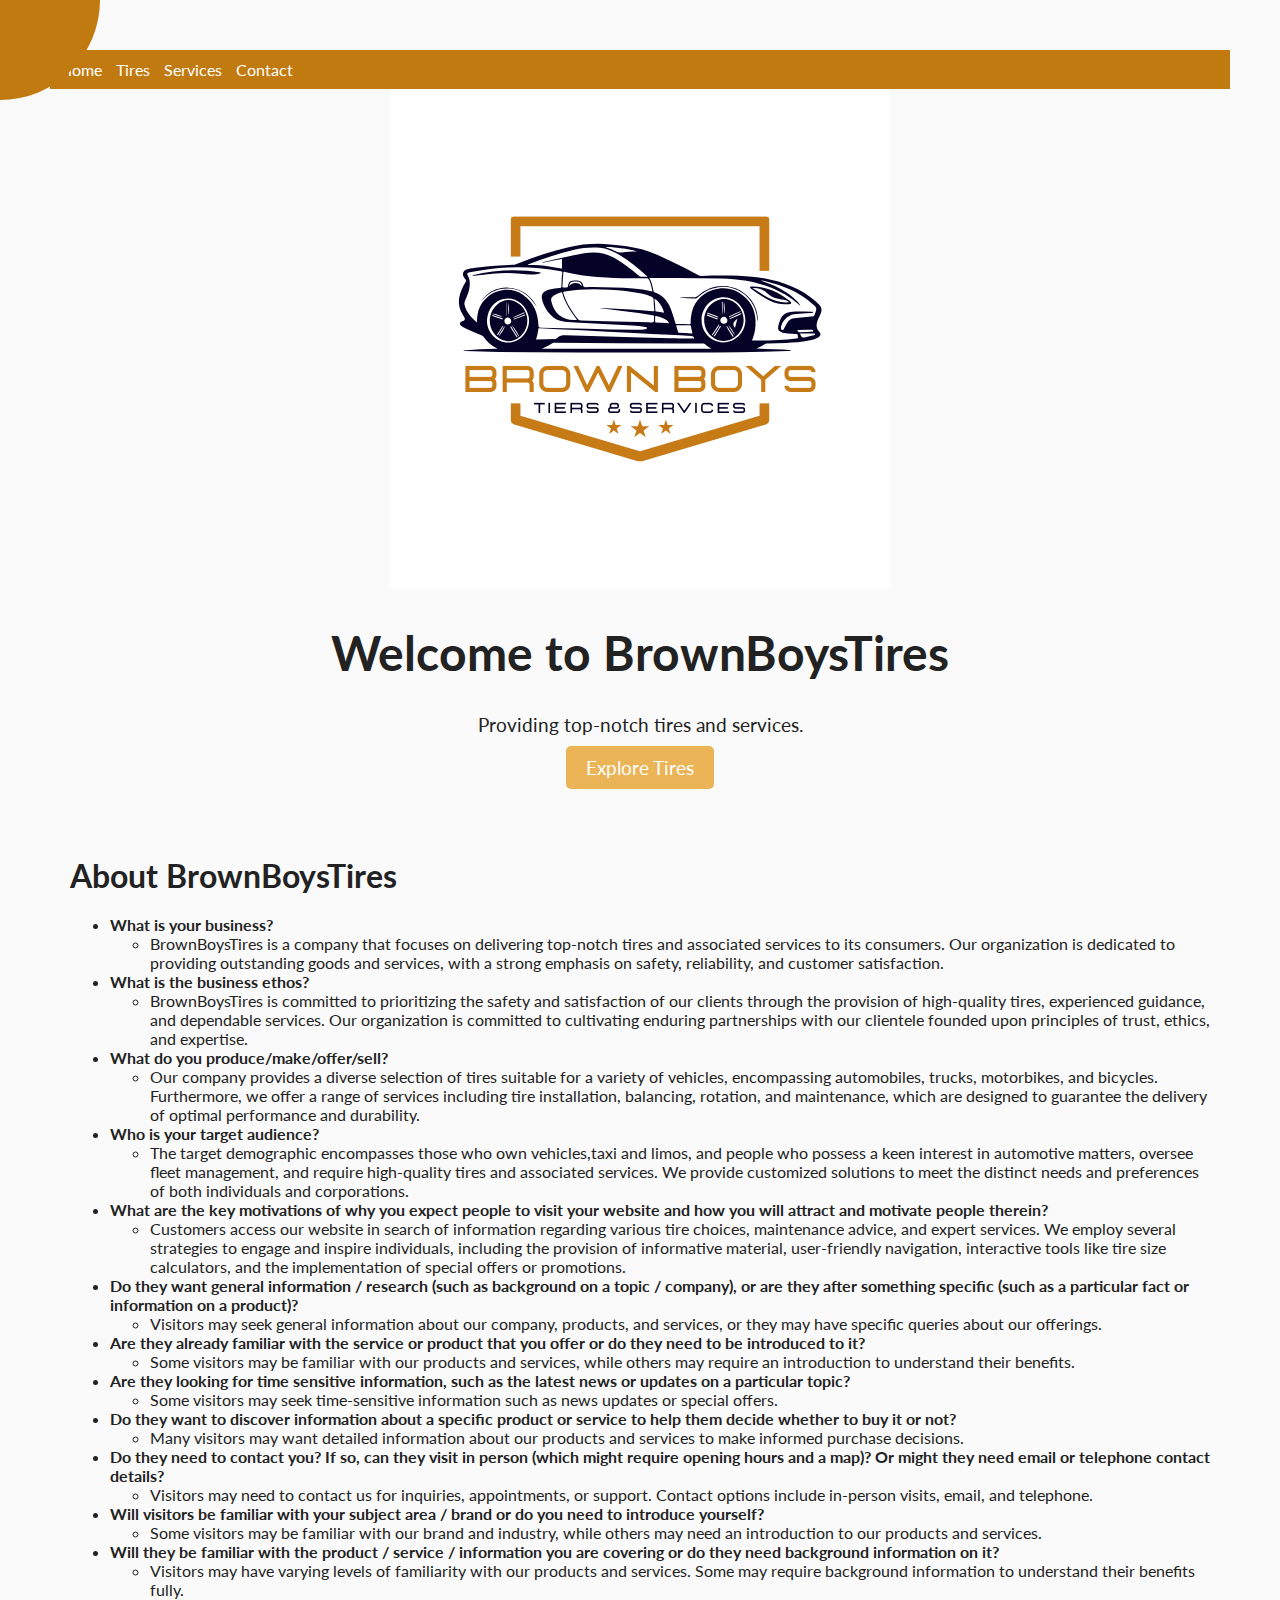
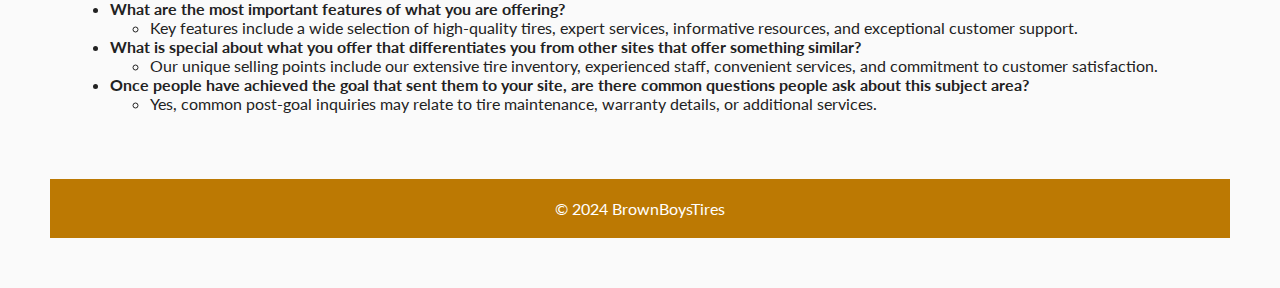
<file: index.html>
<!DOCTYPE html>

<html lang="en">

<head>
  <meta charset="UTF-8">
  <meta name="viewport" content="width=device-width, initial-scale=1.0">
  <title>BrownBoysTires - Home</title>
	 <link rel="stylesheet" href="https://cdnjs.cloudflare.com/ajax/libs/font-awesome/5.14.0/css/all.min.css" integrity="sha512-1PKOgIY59xJ8Co8+NE6FZ+LOAZKjy+KY8iq0G4B3CyeY6wYHN3yt9PW0XpSriVlkMXe40PTKnXrLnZ9+fkDaog==" crossorigin="anonymous" />
    
  <link rel="stylesheet" href="style.css">

</head>

<body>
	 <div class="container">
      <div class="circle-container">
        <div class="circle">
          <button id="close">
            <i class="fas fa-times"></i>
          </button>
          <button id="open">
            <i class="fas fa-bars"></i>
          </button>
        </div>
      </div>
		  <nav class = "nav1">
      <ul>
        <li><i class="fas fa-home"></i><a href="index.html"> Home</a></li>
        <li><i class="fas fa-user-alt"></i><a href="tires.html"> Tires</a></li>
        <li><i class="fas fa-envelope"></i><a href="services.html"> Services</a></li>
		  <li><i class="fas fa-contact"></i><a href="contact.html"> Contact</a></li>
      </ul>
    </nav>
		 
  <header>
    <nav class = "nav2">
      <ul>
        <li><a href="index.html">Home</a></li>
        <li><a href="tires.html">Tires</a></li>
        <li><a href="services.html">Services</a></li>
        <li><a href="contact.html">Contact</a></li>
      </ul>
    </nav>

  </header>
  <section class="logo">
    <img src="logo.png" alt="Logo">
  </section>
  <section class="welcome">
    <h1>Welcome to BrownBoysTires</h1>
    <p>Providing top-notch tires and services.</p>
    <a href="tires.html" class="button">Explore Tires</a>
  </section>
  <section class="about">
    <h2>About BrownBoysTires</h2>
    <ul>
      <li>
        <strong>What is your business?</strong>
        <ul>
          <li>BrownBoysTires is a company that focuses on delivering top-notch tires and associated services to its
            consumers. Our organization is dedicated to providing outstanding goods and services, with a strong emphasis
            on safety, reliability, and customer satisfaction.</li>
        </ul>
      </li>
      <li>
        <strong>What is the business ethos?</strong>
        <ul>
          <li>BrownBoysTires is committed to prioritizing the safety and satisfaction of our clients through the
            provision of high-quality tires, experienced guidance, and dependable services. Our organization is
            committed to cultivating enduring partnerships with our clientele founded upon principles of trust, ethics,
            and expertise.</li>
        </ul>
      </li>
      <li>
        <strong>What do you produce/make/offer/sell?</strong>
        <ul>
          <li>Our company provides a diverse selection of tires suitable for a variety of vehicles, encompassing
            automobiles, trucks, motorbikes, and bicycles. Furthermore, we offer a range of services including tire
            installation, balancing, rotation, and maintenance, which are designed to guarantee the delivery of optimal
            performance and durability.</li>
        </ul>
      </li>
      <li>
        <strong>Who is your target audience?</strong>
        <ul>
          <li>The target demographic encompasses those who own vehicles,taxi and limos, and people who possess a keen
            interest in automotive matters, oversee fleet management, and require high-quality tires and associated
            services. We provide customized solutions to meet the distinct needs and preferences of both individuals and
            corporations.</li>
        </ul>
      </li>
      <li>
        <strong>What are the key motivations of why you expect people to visit your website and how you will attract and
          motivate people therein?</strong>
        <ul>
          <li>Customers access our website in search of information regarding various tire choices, maintenance advice,
            and expert services. We employ several strategies to engage and inspire individuals, including the provision
            of informative material, user-friendly navigation, interactive tools like tire size calculators, and the
            implementation of special offers or promotions.</li>
        </ul>
      </li>
      <li>
        <strong>Do they want general information / research (such as background on a topic / company), or are they after
          something specific (such as a particular fact or information on a product)?</strong>
        <ul>
          <li>Visitors may seek general information about our company, products, and services, or they may have specific
            queries about our offerings.</li>
        </ul>
      </li>
      <li>
        <strong>Are they already familiar with the service or product that you offer or do they need to be introduced to
          it?</strong>
        <ul>
          <li>Some visitors may be familiar with our products and services, while others may require an introduction to
            understand their benefits.</li>
        </ul>
      </li>
      <li>
        <strong>Are they looking for time sensitive information, such as the latest news or updates on a particular
          topic?</strong>
        <ul>
          <li>Some visitors may seek time-sensitive information such as news updates or special offers.</li>
        </ul>
      </li>
      <li>
        <strong>Do they want to discover information about a specific product or service to help them decide whether to
          buy it or not?</strong>
        <ul>
          <li>Many visitors may want detailed information about our products and services to make informed purchase
            decisions.</li>
        </ul>
      </li>
      <li>
        <strong>Do they need to contact you? If so, can they visit in person (which might require opening hours and a
          map)? Or might they need email or telephone contact details?</strong>
        <ul>
          <li>Visitors may need to contact us for inquiries, appointments, or support. Contact options include in-person
            visits, email, and telephone.</li>
        </ul>
      </li>
      <li>
        <strong>Will visitors be familiar with your subject area / brand or do you need to introduce yourself?</strong>
        <ul>
          <li>Some visitors may be familiar with our brand and industry, while others may need an introduction to our
            products and services.</li>
        </ul>
      </li>
      <li>
        <strong>Will they be familiar with the product / service / information you are covering or do they need
          background information on it?</strong>
        <ul>
          <li>Visitors may have varying levels of familiarity with our products and services. Some may require
            background information to understand their benefits fully.</li>
        </ul>
      </li>
      <li>
        <strong>What are the most important features of what you are offering?</strong>
        <ul>
          <li>Key features include a wide selection of high-quality tires, expert services, informative resources, and
            exceptional customer support.</li>
        </ul>
      </li>
      <li>
        <strong>What is special about what you offer that differentiates you from other sites that offer something
          similar?</strong>
        <ul>
          <li>Our unique selling points include our extensive tire inventory, experienced staff, convenient services,
            and commitment to customer satisfaction.</li>
        </ul>
      </li>
      <li>
        <strong>Once people have achieved the goal that sent them to your site, are there common questions people ask
          about this subject area?</strong>
        <ul>
          <li>Yes, common post-goal inquiries may relate to tire maintenance, warranty details, or additional services.
          </li>
        </ul>
      </li>
    </ul>
  </section>
  <footer>
    <p>&copy; 2024 BrownBoysTires</p>
  </footer>
  <script src="script.js"></script>
</body>

</html>
</file>
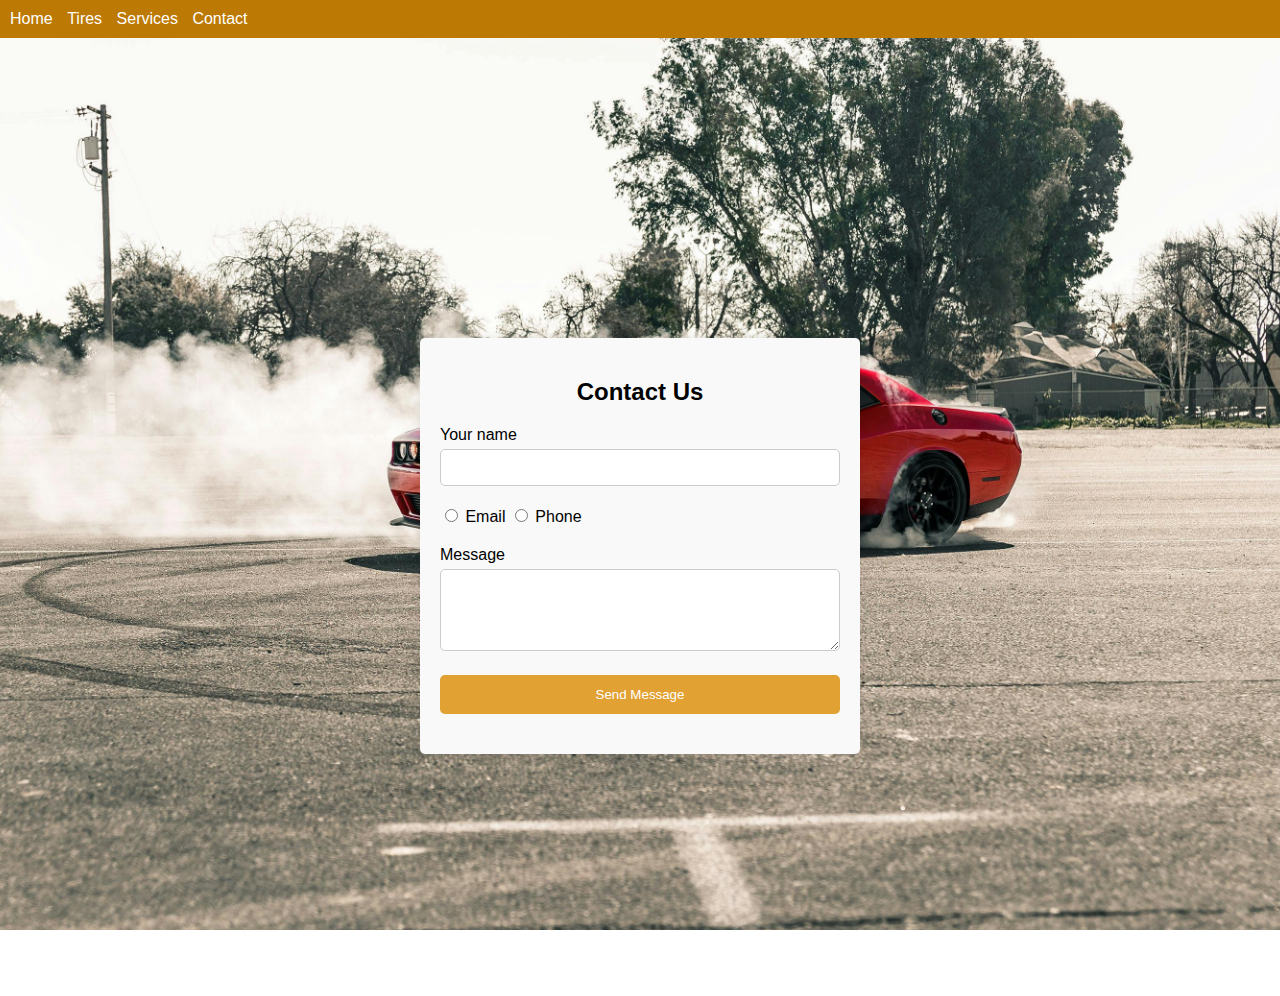
<file: contact.html>
<!DOCTYPE html>
<html lang="en">

<head>
  <meta charset="UTF-8">
  <meta name="viewport" content="width=device-width, initial-scale=1.0">
  <title>Bb-ContactForm</title>
  <link rel="stylesheet" href="cstyle.css">
</head>

<body>
  <header>
    <nav>
      <ul>
        <li><a href="index.html">Home</a></li>
        <li><a href="tires.html">Tires</a></li>
        <li><a href="services.html">Services</a></li>
        <li><a href="contact.html">Contact</a></li>
      </ul>
    </nav>
  </header>
	<section class="bg"></section>
	<div class="loading-text">0%</div>
  <div class="container">
    <div class="form-box">
      <h2>Contact Us</h2>
      <form id="contact-form" onsubmit="submitForm(event)">
        <div class="form-group">
          <label for="name">Your name</label>
          <input type="text" id="name" name="name" required>
        </div>
        <div class="form-group">
          <input type="radio" name="contactMethod" value="email" id="emailRadio" onclick="toggleContactMethod()"> Email
          <input type="radio" name="contactMethod" value="phone" id="phoneRadio" onclick="toggleContactMethod()"> Phone
        </div>
        <div class="form-group" id="emailField">
          <label for="email">Email:</label>
          <input type="email" id="email" name="email">
        </div>
        <div class="form-group" id="phoneField">
          <label for="phone">Phone:</label>
          <input type="tel" id="phone" name="phone">
        </div>
        <div class="form-group">
          <label for="message">Message</label>
          <textarea id="message" name="message" rows="4" required></textarea>
        </div>
        <div class="form-group">
          <button type="submit">Send Message</button>
        </div>
      </form>
      <p id="confirmation-message" class="confirmation-message" style="display: none;"></p>
    </div>
  </div>
  <script src="cJS.js"></script>
</body>

</html>
</file>
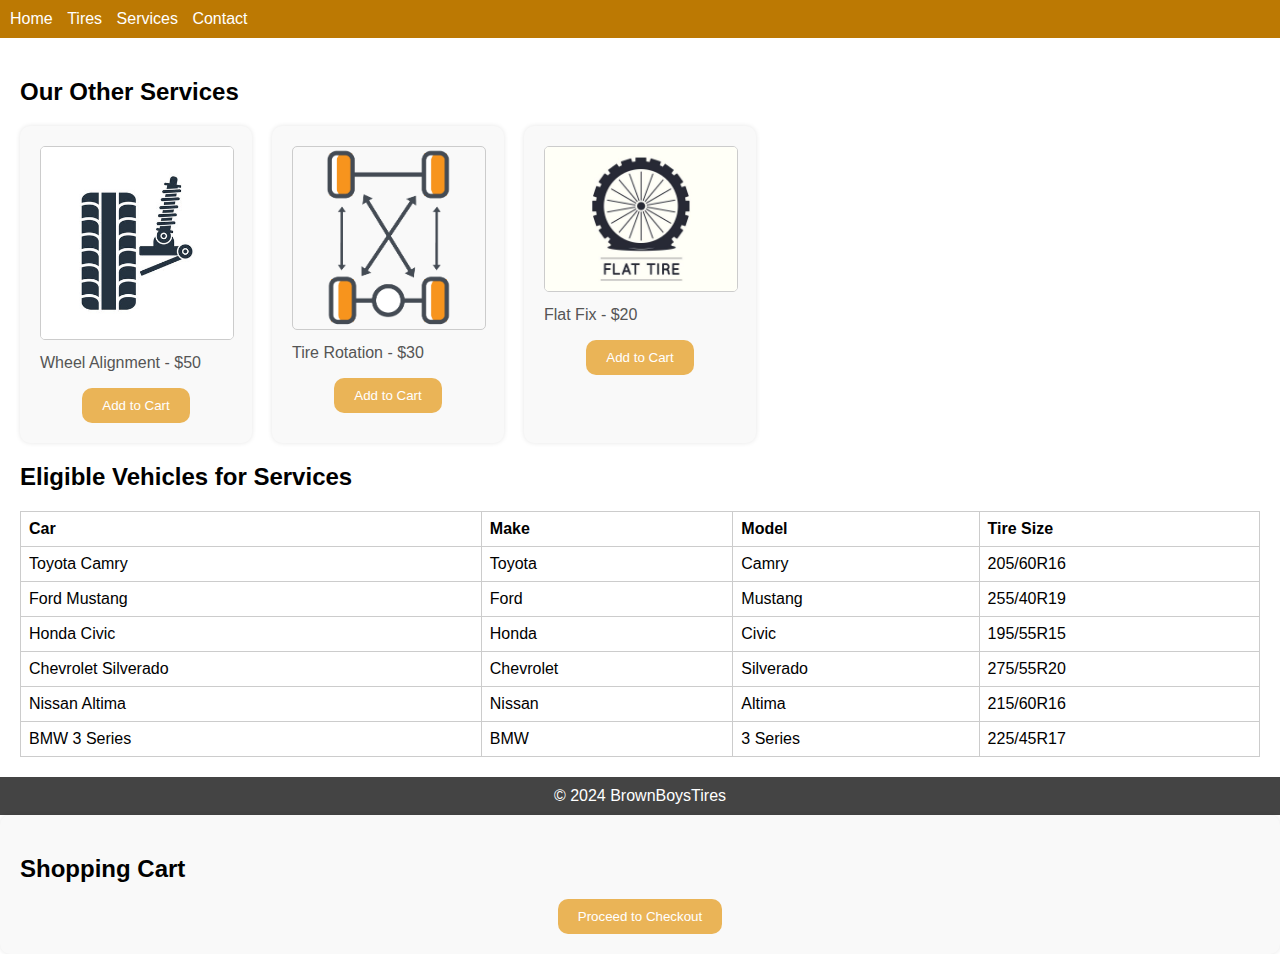
<file: services.html>
<!DOCTYPE html>
<html lang="en">

<head>
  <meta charset="UTF-8">
  <meta name="viewport" content="width=device-width, initial-scale=1.0">
  <title>BB-Services</title>
  <link rel="stylesheet" href="Sstyle.css">
</head>

<body>
  <header class="service-header">
    <nav>
      <ul>
        <li><a href="index.html">Home</a></li>
        <li><a href="tires.html">Tires</a></li>
        <li><a href="services.html">Services</a></li>
        <li><a href="contact.html">Contact</a></li>
      </ul>
    </nav>
  </header>
  <section class="about">
    <h2>Our Other Services</h2>
    <div id="service-container" class="services">
      <!-- Service items will be added dynamically using JavaScript -->
    </div>
    <h2>Eligible Vehicles for Services</h2>
    <table>
      <tr>
        <th>Car</th>
        <th>Make</th>
        <th>Model</th>
        <th>Tire Size</th>
      </tr>
      <tr>
        <td>Toyota Camry</td>
        <td>Toyota</td>
        <td>Camry</td>
        <td>205/60R16</td>
      </tr>
      <tr>
        <td>Ford Mustang</td>
        <td>Ford</td>
        <td>Mustang</td>
        <td>255/40R19</td>
      </tr>
      <tr>
        <td>Honda Civic</td>
        <td>Honda</td>
        <td>Civic</td>
        <td>195/55R15</td>
      </tr>
      <tr>
        <td>Chevrolet Silverado</td>
        <td>Chevrolet</td>
        <td>Silverado</td>
        <td>275/55R20</td>
      </tr>
      <tr>
        <td>Nissan Altima</td>
        <td>Nissan</td>
        <td>Altima</td>
        <td>215/60R16</td>
      </tr>
      <tr>
        <td>BMW 3 Series</td>
        <td>BMW</td>
        <td>3 Series</td>
        <td>225/45R17</td>
      </tr>
    </table>
  </section>
  <footer>
    <p>&copy; 2024 BrownBoysTires</p>
  </footer>
  <div class="shopping-cart">
    <h2>Shopping Cart</h2>
    <ul id="cart-items">
      <!-- Shopping cart items will be displayed here -->
    </ul>
    <p id="total"></p>
    <button onclick="showCheckoutForm()">Proceed to Checkout</button>
  </div>
  <form id="checkout-details" style="display: none;">
    <label for="customer-name">Name:</label>
    <input type="text" id="customer-name" name="customer-name" required><br>
    <label for="shipping-address">Shipping Address:</label><textarea id="billing-address" name="billing-address"
      required></textarea><br>
    <label for="billing-address">Billing Address:</label>
    <textarea id="billing-address" name="billing-address" required></textarea><br>
    <button type="button" onclick="checkout()">Checkout</button>
  </form>
  <script src="Sscript.js"></script>
</body>

</html>
</file>
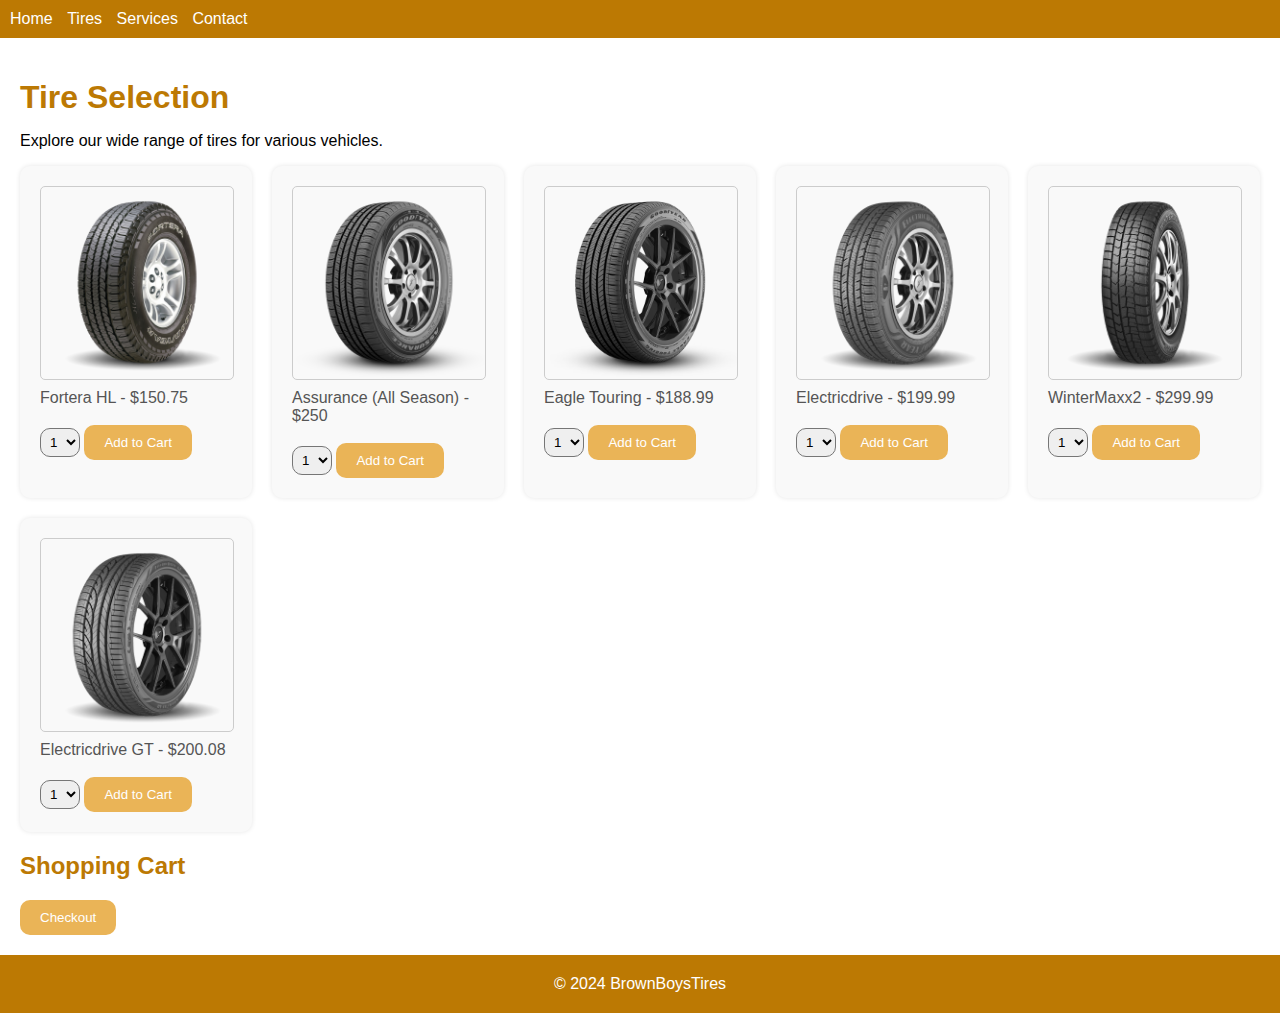
<file: tires.html>
<!DOCTYPE html>
<html lang="en">
<head>
    <meta charset="UTF-8">
    <meta name="viewport" content="width=device-width, initial-scale=1.0">
    <title>BB-Tires</title>
    <link rel="stylesheet" href="Tstyles.css">
</head>
<body>
    <header>
        <nav>
            <ul>
                <li><a href="index.html">Home</a></li>
                <li><a href="tires.html">Tires</a></li>
                <li><a href="services.html">Services</a></li>
                <li><a href="contact.html">Contact</a></li>
            </ul>
        </nav>
    </header>
    <main>
        <h1>Tire Selection</h1>
        <p>Explore our wide range of tires for various vehicles.</p>
        <div id="tire-container" class="tire-container">
            <!-- Tire items will be added dynamically using JavaScript -->
        </div>
        
        <!-- Shopping Cart Section -->
        <section class="shopping-cart">
            <h2>Shopping Cart</h2>
            <ul id="cart-items">
                <!-- Shopping cart items will be displayed here -->
            </ul>
          <button class="checkout-btn" onclick="showCheckoutForm()">Checkout</button>

        </section>
        
        <!-- Checkout Form -->
        <form id="checkout-form" style="display: none;">
            <label for="customer-name">Name:</label>
            <input type="text" id="customer-name" name="customer-name" required><br>
            <label for="shipping-address">Shipping Address:</label>
            <textarea id="shipping-address" name="shipping-address" required></textarea><br>
            <label for="billing-address">Billing Address:</label>
            <textarea id="billing-address" name="billing-address" required></textarea><br>
            <p id="total"></p>
            <button type="submit">Submit</button>
        </form>
    </main>
    <footer>
        <p>&copy; 2024 BrownBoysTires</p>
    </footer>
    <script src="Tscript.js"></script>
</body>
</html>
</file>
<file: style.css>
@import url('https://fonts.googleapis.com/css?family=Lato&display=swap');

* {
  box-sizing: border-box;
}

body {
  font-family: 'Lato', sans-serif;
  background-color: #333;
  color: #222;
  overflow-x: hidden;
  margin: 0;
}

.container {
  background-color: #fafafa;
  transform-origin: top left;
  transition: transform 0.5s linear;
  width: 100vw;
  min-height: 100vh;
  padding: 50px;
}

.container.show-nav {
  transform: rotate(-20deg);
}

.circle-container {
  position: fixed;
  top: -100px;
  left: -100px;
}

.circle {
  background-color: #c17a0f;
  height: 200px;
  width: 200px;
  border-radius: 50%;
  position: relative;
  transition: transform 0.5s linear;
}

.container.show-nav .circle {
  transform: rotate(-70deg);
}

.circle button {
  cursor: pointer;
  position: absolute;
  top: 50%;
  left: 50%;
  height: 100px;
  background: transparent;
  border: 0;
  font-size: 26px;
  color: #fff;
}

.circle button:focus {
  outline: none;
}

.circle button#open {
  left: 60%;
}

.circle button#close {
  top: 60%;
  transform: rotate(90deg);
  transform-origin: top left;
}

.container.show-nav + .nav1 li {
  transform: translateX(0);
  transition-delay: 0.3s;
}

.nav1 {
  position: fixed;
  bottom: 40px;
  left: 0;
  z-index: 100;
}

.nav1 ul {
  list-style-type: none;
  padding-left: 30px;
}

.nav1 ul li {
  text-transform: uppercase;
  color: #fff;
  margin: 40px 0;
  transform: translateX(-100%);
  transition: transform 0.4s ease-in;
}

.nav1 ul li i {
  font-size: 20px;
  margin-right: 10px;
}

.nav1 ul li + li {
  margin-left: 15px;
  transform: translateX(-150%);
}

.nav1 ul li + li + li {
  margin-left: 30px;
  transform: translateX(-200%);
}

.nav1 a{
  color: #fafafa;
  text-decoration: none;
  transition: all 0.5s;
}

.nav1 a:hover {
  color: #FF7979;
  font-weight: bold;
}

/* Navigation Bar Styles */
header {
  background-color: #c17a0f;
  color: #fff;
  padding: 10px;
}

.nav2 ul {
  list-style-type: none;
  margin: 0;
  padding: 0;
}

.nav2 ul li {
  display: inline;
  margin-right: 10px;
}

.nav2 ul li a {
  color: #fff;
  text-decoration: none;
}

.logo {
  background-size: cover;
  background-position: center;
  color: #fff;
  text-align: center;
}

.welcome {
  text-align: center;
}

.welcome h1 {
  font-size: 3em;
}

.welcome p {
  font-size: 1.2em;
  margin-bottom: 20px;
}

/* Call to Action Button Styles */
.button {
  background-color: #eab457;
  color: #fff;
  padding: 10px 20px;
  text-decoration: none;
  border-radius: 5px;
  font-size: 1.2em;
  transition: background-color 0.3s ease;
}

.button:hover {
  background-color: #bc7903;
}

/* About Section Styles */
.about {
  padding: 50px 20px;
  text-align: left;
}

.about h2 {
  font-size: 2em;
  margin-bottom: 20px;
}

.about p {
  margin-bottom: 20px;
  line-height: 1.5;
}

/* FAQ Section Styles */
.questions {
  padding: 50px 20px;
  text-align: left;
}

.questions h2 {
  font-size: 2em;
  margin-bottom: 20px;
}

.questions ul {
  list-style: none;
  padding: 0;
}

.questions ul li {
  margin-bottom: 20px;
}

.questions ul li strong {
  font-weight: bold;
  color: #ff6600;
}

.questions ul li p {
  margin-top: 5px;
  line-height: 1.5;
}

footer {
  background-color: #bc7903;
  color: #fff;
  text-align: center;
  padding: 20px;
}

footer p {
  margin: 0;
}
</file>
<file: cstyle.css>
/* cstyle.css */

body {
  font-family: Arial, sans-serif;
  margin: 0;
  padding: 0;
}

.bg {
  background: url('back.jpg')
    no-repeat center center/cover;
  position: absolute;
  top: -30px;
  left: -30px;
  width: calc(100vw + 60px);
  height: calc(100vh + 60px);
  z-index: -1;
  filter: blur(0px);
}

.loading-text {
  font-size: 50px;
  color: black;
}

/* Navigation Bar Styles */
header {
  background-color: #bc7903;
  color: #fff;
  padding: 10px;
}

nav ul {
  list-style-type: none;
  margin: 0;
  padding: 0;
}

nav ul li {
  display: inline;
  margin-right: 10px;
}

nav ul li a {
  color: #fff;
  text-decoration: none;
}

.container {
  display: flex;
  justify-content: center;
  align-items: center;
  min-height: 100vh;
}

.form-box {
  background-color: #f9f9f9;
  border-radius: 5px;
  box-shadow: 0 0 10px rgba(0, 0, 0, 0.1);
  padding: 20px;
  max-width: 400px;
  width: 100%;
}

.form-box h2 {
  margin-bottom: 20px;
  text-align: center;
}

.form-group {
  margin-bottom: 20px;
}

.form-group label {
  display: block;
  margin-bottom: 5px;
}

.form-group input[type="text"],
.form-group input[type="email"],
.form-group input[type="tel"],
.form-group textarea {
  width: 100%;
  padding: 10px;
  border: 1px solid #ccc;
  border-radius: 5px;
  box-sizing: border-box;
}

.form-group textarea {
  resize: vertical;
}

.form-group button {
  background-color: #e1a133;
  color: #fff;
  border: none;
  border-radius: 5px;
  padding: 12px 24px;
  cursor: pointer;
  width: 100%;
}

.form-group button:hover {
  background-color: #bc7903;
}

.confirmation-message {
  text-align: center;
}

.hidden {
  display: none;
}
</file>
<file: Sstyle.css>
/* Sstyles.css */

/* Font Family */
body {
  font-family: Arial, sans-serif;
  margin: 0;
  padding: 0;
}

/* Header Styles */
.service-header {
  background-color: #bc7903;
  color: #fff;
  padding: 10px;
}

nav ul {
  list-style-type: none;
  margin: 0;
  padding: 0;
}

nav ul li {
  display: inline;
  margin-right: 10px;
}

nav ul li a {
  color: #fff;
  text-decoration: none;
}

/* About Section Styles */
.about {
  padding: 20px;
}

/* Service Container Styles */
.services {
  display: grid;
  grid-template-columns: repeat(auto-fill, minmax(200px, 1fr));
  grid-gap: 20px;
}

/* Service Item Styles */
.service {
  background-color: #f9f9f9;
  padding: 20px;
  border-radius: 10px;
  box-shadow: 0 0 5px rgba(0, 0, 0, 0.1);
  transition: transform 0.3s ease;
}

.service:hover {
  transform: translateY(-5px);
}

.service img {
  width: 100%;
  max-height: 200px;
  object-fit: cover;
  border: 1px solid #ccc;
  border-radius: 5px;
}

.service p {
  margin-top: 10px;
  color: #555;
}

.service button {
  display: block;
  margin: 15px auto 0;
  background-color: #eab457;
  color: #fff;
  border: none;
  border-radius: 10px;
  padding: 10px 20px;
  cursor: pointer;
  transition: background-color 0.3s ease;
}

.service button:hover {
  background-color: #bc7903;
}

/* Footer Styles */
footer {
  background-color: #444;
  color: #fff;
  text-align: center;
  padding: 10px;
}

footer p {
  margin: 0;
}

/* Shopping Cart Styles */
.shopping-cart {
  background-color: #f9f9f9;
  padding: 20px;
  border-radius: 10px;
  box-shadow: 0 0 5px rgba(0, 0, 0, 0.1);
}

.shopping-cart h2 {
  margin-bottom: 15px;
}

.shopping-cart ul {
  list-style: none;
  padding: 0;
  margin-bottom: 15px;
}

.shopping-cart button {
  display: block;
  margin: 15px auto 0;
  background-color: #eab457;
  color: #fff;
  border: none;
  border-radius: 10px;
  padding: 10px 20px;
  cursor: pointer;
  transition: background-color 0.3s ease;
}

.shopping-cart button:hover {
  background-color: #bc7903;
}

/* Checkout Form Styles */
#checkout-details {
  display: none;
  background-color: #f9f9f9;
  padding: 20px;
  border-radius: 10px;
  box-shadow: 0 0 5px rgba(0, 0, 0, 0.1);
}

#checkout-details label {
  display: block;
  margin-bottom: 10px;
}

#checkout-details input,
#checkout-details textarea {
  width: 100%;
  padding: 8px;
  margin-bottom: 10px;
  border: 1px solid #ccc;
  border-radius: 5px;
  box-sizing: border-box;
}

#checkout-details button {
  background-color: #eab457;
  color: #fff;
  border: none;
  border-radius: 10px;
  padding: 10px 20px;
  cursor: pointer;
  transition: background-color 0.3s ease;
}

#checkout-details button:hover {
  background-color: #bc7903;
}

/* Table Styles */
table {
  width: 100%;
  border-collapse: collapse;
  margin-top: 20px;
}

table th,
table td {
  border: 1px solid #ccc;
  padding: 8px;
  text-align: left;
}
</file>
<file: Tstyles.css>
/* tiers.css */

body {
  font-family: Arial, sans-serif;
  margin: 0;
  padding: 0;
}

header {
  background-color: #bc7903;
  color: #fff;
  padding: 10px;
}

nav ul {
  list-style-type: none;
  margin: 0;
  padding: 0;
}

nav ul li {
  display: inline;
  margin-right: 10px;
}

nav ul li a {
  color: #fff;
  text-decoration: none;
}

main {
  padding: 20px;
}

h1,
h2 {
  margin-bottom: 10px;
  color: #bc7903;
}

.tire-container {
  display: grid;
  grid-template-columns: repeat(auto-fill, minmax(200px, 1fr));
  grid-gap: 20px;
}

.tire-item {
  background-color: #f9f9f9;
  padding: 20px;
  border-radius: 10px;
  box-shadow: 0 0 5px rgba(0, 0, 0, 0.1);
  transition: transform 0.3s ease;
}

.tire-item:hover {
  transform: translateY(-5px);
}

.tire-item img {
  max-width: 100%;
  height: auto;
  border: 1px solid #ccc;
  border-radius: 5px;
  transition: transform 0.3s ease;
}

.tire-item:hover img {
  transform: scale(1.05);
}

.tire-item p {
  margin-top: 5px;
  color: #555;
}

.tire-item select {
  margin-top: 5px;
  border-radius: 10px;
  padding: 5px;
}

/* Add to Cart Button */
.tire-item button {
  background-color: #eab457;
  color: #fff;
  border: none;
  border-radius: 10px;
  padding: 10px 20px;
  cursor: pointer;
  transition: background-color 0.3s ease, transform 0.3s ease;
  /* Added transition */
}

.tire-item button:hover {
  background-color: #bc7903;
  transform: translateY(-2px);
  /* Added hover effect */
}

#cart-items {
  list-style: none;
  padding: 0;
  background-color: #f9f9f9;
  border-radius: 5px;
  box-shadow: 0 0 10px rgba(0, 0, 0, 0.1);
  margin-top: 20px;
}

#cart-items li {
  margin-bottom: 10px;
  color: #555;
}

footer {
  background-color: #bc7903;
  color: #fff;
  text-align: center;
  padding: 20px;
}

footer p {
  margin: 0;
}

/* Checkout Form Styles */

#checkout-form {
  background-color: #f9f9f9;
  padding: 20px;
  border-radius: 5px;
  box-shadow: 0 0 10px rgba(0, 0, 0, 0.1);
  margin-top: 20px;
}

#checkout-form h2 {
  font-size: 24px;
  margin-bottom: 20px;
  color: #444;
}

#checkout-form label {
  display: block;
  margin-bottom: 10px;
  color: #555;
}

#checkout-form input[type="text"],
#checkout-form textarea,
#checkout-form input[type="number"],
#checkout-form select {
  width: 100%;
  padding: 10px;
  margin-bottom: 20px;
  border: 1px solid #ccc;
  border-radius: 5px;
}

#checkout-form input[type="submit"] {
  background-color: #007bff;
  color: #fff;
  padding: 10px 20px;
  border: none;
  border-radius: 10px;
  /* Updated border radius */
  cursor: pointer;
  transition: background-color 0.3s ease, transform 0.3s ease;
  /* Added transition */
}

#checkout-form input[type="submit"]:hover {
  background-color: #eab457;
  transform: translateY(-2px);
  /* Added hover effect */
}

/* Styled Checkout Button */
.checkout-btn {
  background-color: #eab457;
  color: #fff;
  border: none;
  border-radius: 10px;
  padding: 10px 20px;
  cursor: pointer;
  transition: background-color 0.3s ease, transform 0.3s ease; /* Added transition */
}

.checkout-btn:hover {
  background-color: #bc7903;
  transform: translateY(-2px); /* Added hover effect */
}
</file>
